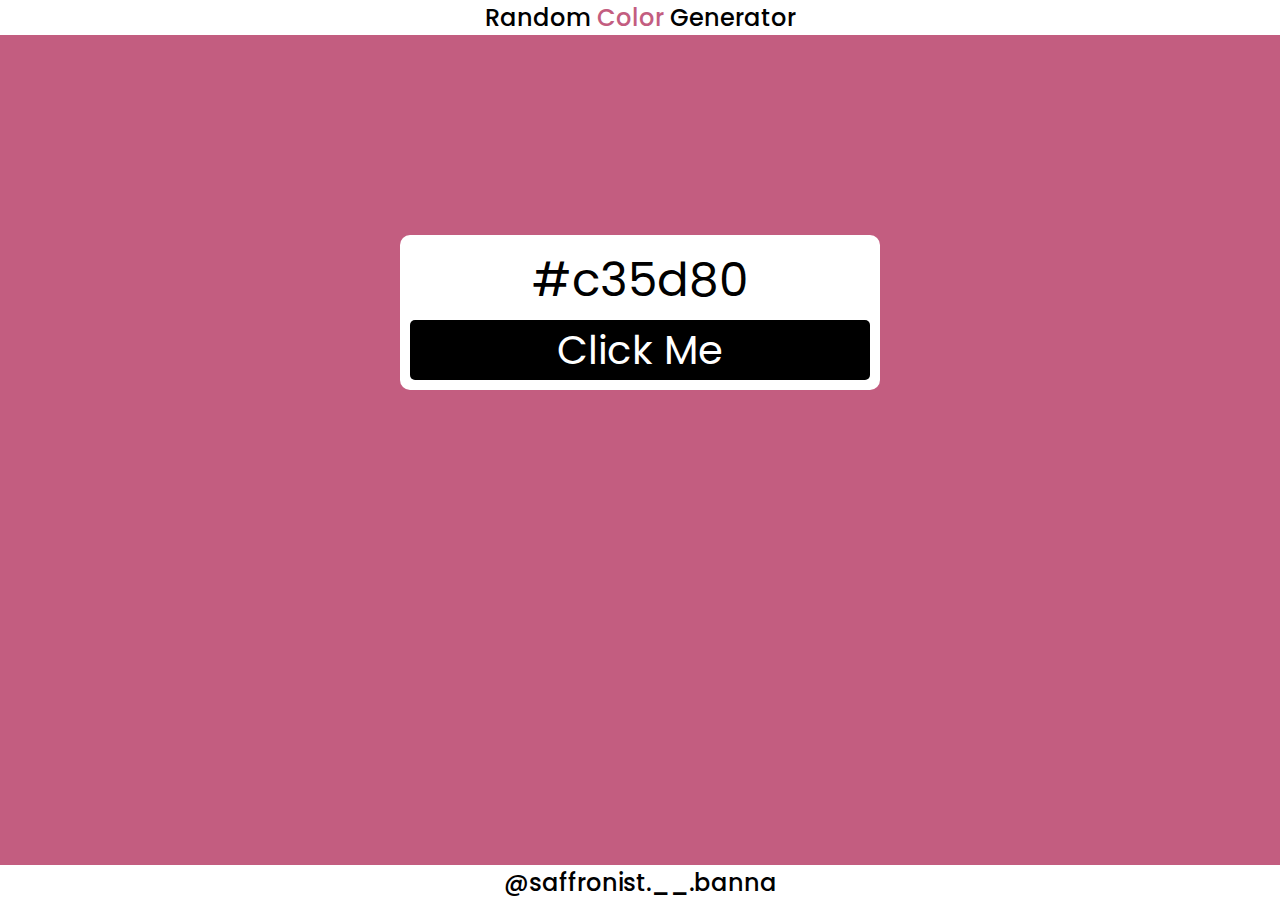
<file: random Colour generator/index.html>
<!DOCTYPE html>
<html lang="en">
  <head>
    <meta charset="UTF-8" />
    <meta name="viewport" content="width=device-width, initial-scale=1.0" />
    <title>Random Color Generator</title>
    <link rel="stylesheet" href="style.css" />
  </head>
  <body>
    <h2>Random <span id="change">Color</span> Generator</h2>
    <div class="main">
      <div class="container">
        <h3 id="color-code">#ffff</h2>
        <button id="btn">Click Me</button>
      </div>
    </div>
  
    <script src="index.js"></script>
    <footer class="sticky-footer">
        <h2 id="change1">@saffronist.__.banna</h2>
    </footer>
  </body>

</html>
</file>
<file: random Colour generator/style.css>
@import url('https://fonts.googleapis.com/css2?family=Poppins:ital,wght@0,100;0,200;0,300;0,400;0,500;0,600;0,700;0,800;0,900;1,100;1,200;1,300;1,400;1,500;1,600;1,700;1,800;1,900&display=swap');

*{
    margin: 0;
    padding: 0;
    box-sizing: border-box;
    font-family: Poppins;
    font-weight: normal;
}

h2,span{
    background-color: white;
    text-align: center;
    font-weight: 500;
}
.sticky-footer{
    position: sticky;
    top: 100%;
}
body{
    transition: 0.5;
    min-height: 100vh;
}

.main{
    width: 100%;
   margin-top: 200px;
    display: flex;
    justify-content: center;
    align-items: center;
}
.container{
    width: 30rem;
    padding: 10px;
    border-radius: 10px;
    font-size: 40px;
    background-color: white;
    text-align: center;
}
button{
    margin-top: 5px;
    background-color: black;
    color: white;
    border: none;
    border-radius: 5px;
    display: block;
    width: 100%;
    font-size: 40px;
}
</file>
